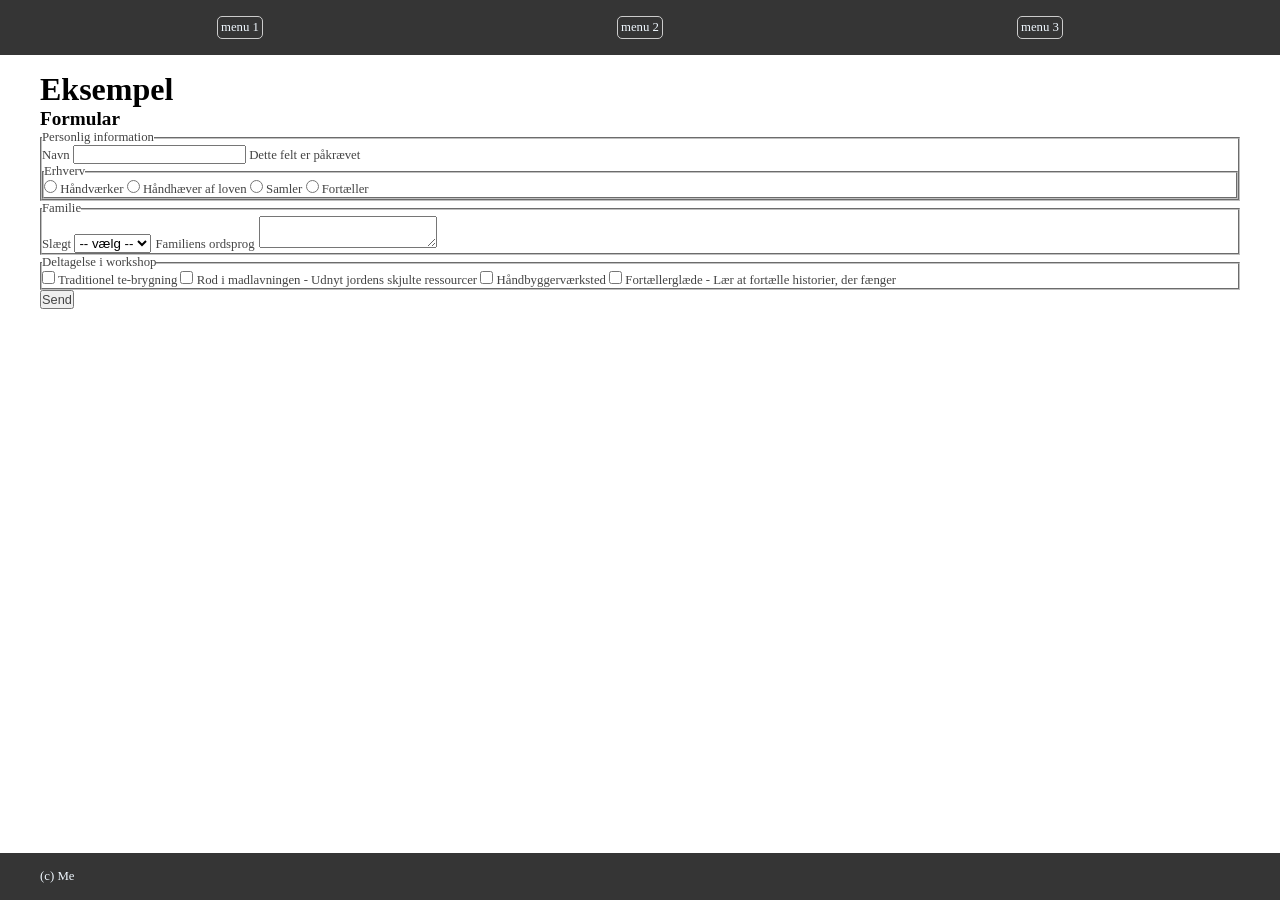
<file: index.html>
<!doctype html>
<html lang="en">
  <head>
    <meta charset="UTF-8" />
    <meta name="viewport" content="width=device-width, initial-scale=1.0" />
    <title>Form</title>
    <link rel="stylesheet" href="style.css" />
  </head>
  <body>
    <header>
      <nav>
        <ul>
          <li>menu 1</li>
          <li>menu 2</li>
          <li>menu 3</li>
        </ul>
      </nav>
    </header>

    <main>
      <h1>Eksempel</h1>
      <section class="form-wrapper">
        <h2>Formular</h2>
        <form class="pass-form" action="./opsamling.html">
          <fieldset class="form-group">
            <legend>Personlig information</legend>
            <label for="username">
              Navn
              <input type="text" name="username" id="username" required />
              <span class="error-message">Dette felt er påkrævet</span>
            </label>
            <fieldset class="radio-group">
              <legend>Erhverv</legend>
              <label for="occupation1">
                <input class="occupation-input" type="radio" name="occupation" id="occupation1" value="Håndværker" />
                <span>Håndværker</span>
              </label>
              <label for="occupation2">
                <input class="occupation-input" type="radio" name="occupation" id="occupation2" value="Håndhæver af loven" />
                <span>Håndhæver af loven</span>
              </label>
              <label for="occupation3">
                <input class="occupation-input" type="radio" name="occupation" id="occupation3" value="Samler" />
                <span>Samler</span>
              </label>
              <label for="occupation4">
                <input class="occupation-input" type="radio" name="occupation" id="occupation4" value="Fortæller" />
                <span>Fortæller</span>
              </label>
            </fieldset>
          </fieldset>
          <fieldset class="form-group">
            <legend>Familie</legend>
            <label for="lineage"> Slægt </label>
            <select name="lineage" id="lineage">
              <option value="">-- vælg --</option>
              <option value="Nim">Nim</option>
              <option value="Ambel">Ambel</option>
              <option value="Tusker">Tusker</option>
              <option value="Whisker">Whisker</option>
            </select>
            <label for="saying">Familiens ordsprog</label>
            <textarea name="saying" id="saying"></textarea>
          </fieldset>
          <fieldset class="form-group">
            <legend>Deltagelse i workshop</legend>
            <label for="teamaking">
              <input type="checkbox" name="workshop" value="Traditionel te-brygning" id="teamaking" />
              Traditionel te-brygning
            </label>
            <label for="cooking">
              <input type="checkbox" name="workshop" value="Rod i madlavningen" id="cooking" />
              Rod i madlavningen - Udnyt jordens skjulte ressourcer
            </label>
            <label for="crafting">
              <input type="checkbox" name="workshop" value="Håndbyggerværksted" id="crafting" />
              Håndbyggerværksted
            </label>
            <label for="storytelling">
              <input type="checkbox" name="workshop" value="Fortællerglæde" id="storytelling" />
              Fortællerglæde - Lær at fortælle historier, der fænger
            </label>
          </fieldset>
          <button type="submit">Send</button>
        </form>
      </section>
    </main>

    <footer>
      <p>(c) Me</p>
    </footer>
    <script src="script.js"></script>
  </body>
</html>
</file>
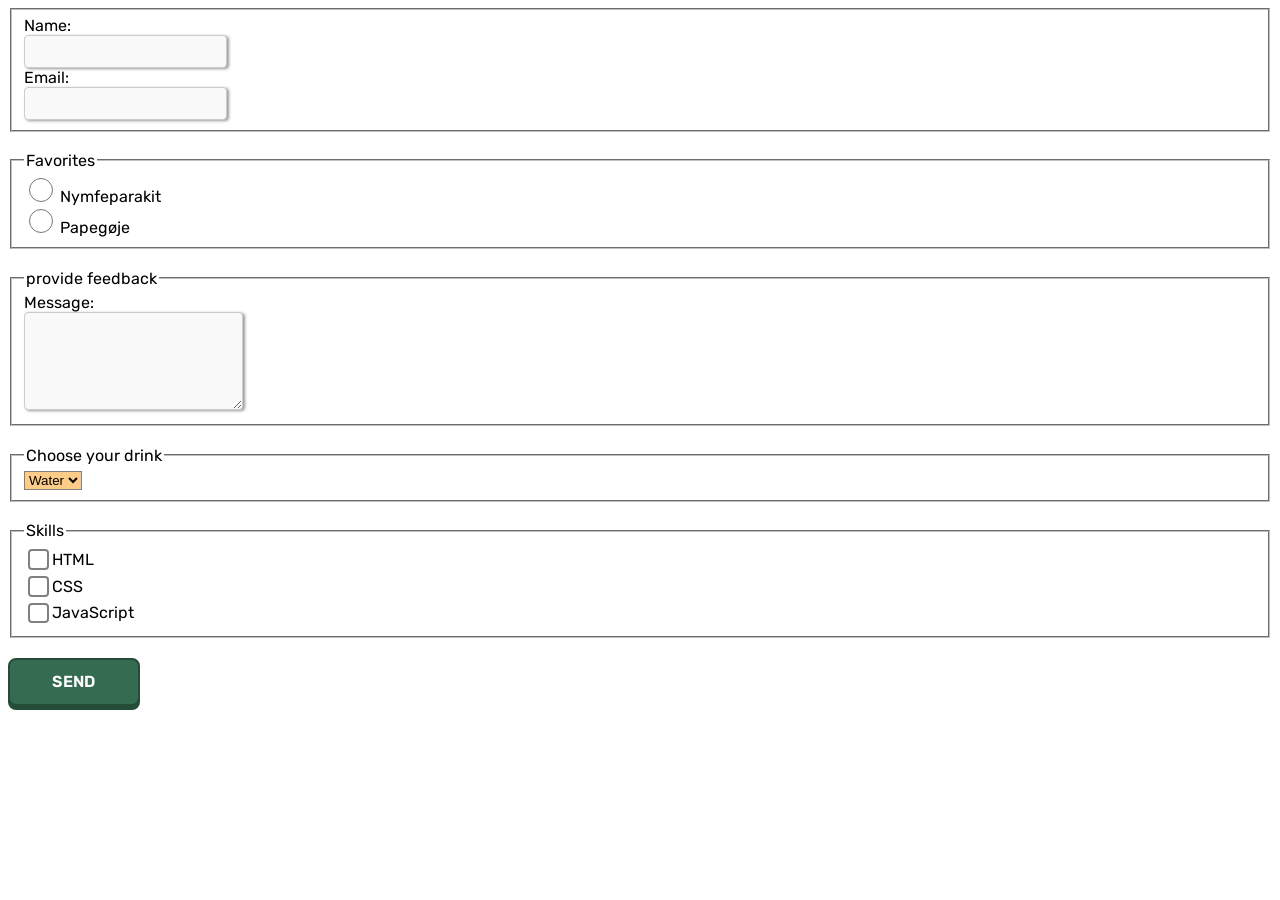
<file: enkeltelementer.html>
<!doctype html>
<html lang="en">
  <head>
    <meta charset="UTF-8" />
    <meta name="viewport" content="width=device-width, initial-scale=1.0" />
    <title>Enkelte formelementer</title>
    <link rel="stylesheet" href="enkeltelementer-style.css" />
  </head>
  <body>
    <form>
      <fieldset>
        <label for="name">Name:</label>
        <input type="text" id="name" name="name" />
        <label for="email">Email:</label>
        <input type="email" id="email" name="email" />
      </fieldset>

      <fieldset>
        <legend>Favorites</legend>
        <label for="color">
          <input type="radio" id="color" name="valg" />
          Nymfeparakit
        </label>
        <label for="date">
          <input type="radio" id="date" name="valg" />
          Papegøje
        </label>
      </fieldset>

      <fieldset>
        <legend>provide feedback</legend>
        <label for="message">Message:</label>
        <textarea id="message" name="message"> </textarea>
      </fieldset>

      <fieldset>
        <legend>Choose your drink</legend>
        <label for="choice">
          <select id="choice" name="choice1">
            <option value="water">Water</option>
            <option value="juice">Juice</option>
            <option value="soda">Soda</option>
          </select>
        </label>
      </fieldset>

      <fieldset class="skillset">
        <legend>Skills</legend>
        <label for="html">
          <input type="checkbox" id="html" name="skills" value="html" />
          HTML
        </label>
        <label for="css">
          <input type="checkbox" id="css" name="skills" value="css" />
          CSS
        </label>
        <label for="javascript">
          <input type="checkbox" id="javascript" name="skills" value="javascript" />
          JavaScript
        </label>
      </fieldset>
      <div>
        <button type="submit">SEND</button>
      </div>
    </form>
  </body>
</html>
</file>
<file: style.css>
@font-face {
  font-family: "iso";
  src: url("./fonts/Isometra-Regular.ttf");
}
*,
::before,
::after {
  margin: 0;
  padding: 0;
  box-sizing: border-box;
}
body {
  min-height: 100svh;
  display: grid;
  grid-template-rows: auto 1fr auto;
  row-gap: 1rem;
  grid-template-columns: minmax(1rlh, 1fr) minmax(0, 75rem) minmax(1rlh, 1fr);
  > * {
    grid-column: 2;
  }
  /* font-family: "iso", sans-serif; */
}
header,
footer {
  background-color: rgb(53, 53, 53);

  grid-column: 1/-1;
  display: grid;
  grid-template-columns: inherit;
  padding: 1rem 0;
  > * {
    grid-column: 2;
  }
  li,
  p {
    color: aliceblue;
  }
}
header ul {
  display: flex;
  justify-content: space-around;
  li {
    list-style: none;
    border: 1px solid #ccc;
    border-radius: 5px;
    padding: 0.2rem;
  }
}
h2 {
  font-size: 1.2rem;
  font-weight: 600;
}
h3 {
  font-size: 1rem;
  font-weight: 500;
}
p,
span,
li,
button,
label,
legend {
  font-size: 0.8rem;
  font-weight: 400;
  color: #444;
}

/* ****************************************************************** */
/* Her starter form styling */
/* ****************************************************************** */

/* Form css */
/* .form-wrapper {
  display: grid;
  gap: 1rlh;
  max-width: 800px;
  margin: 2rem auto;
} */
/* .pass-form {
  display: grid;
  gap: 1rlh;
  padding: 1rlh;
  border-radius: 12px;
  outline: 1px solid oklch(0.8 0.03 0);
  background: #fefcfc;
} */
/* .form-group {
  display: grid;
  gap: 0.45rlh;
  label {
    display: block;
    align-items: center;
    gap: 0.5ch;
  }
  .radio-group label {
    display: flex;
  }
} */

/* INPUT TEXT */
/* input,
select,
textarea,
button {
  font: inherit;
} */

/* Uden særlig håndtering af påkrævede inputfelter */
/* input[type="text"] {
  padding: 0.45rlh 0.6rlh;
  border-radius: 4px;
  border: 1px solid oklch(0.8 0.03 0);
} */

/* Håndterer påkrævede inputfelter */
/* label:has(input[type="text"]) {
  display: grid;
  grid-template-columns: max-content 1fr max-content;
  grid-template-rows: auto auto;
  align-items: center;
  gap: 0.3rem 0.5rem;
  input {
    grid-column: 2;
    grid-row: 1;
    padding: 0.45rlh 0.6rlh;
    border-radius: 4px;
    border: 1px solid oklch(0.8 0.03 0);
  }
  .error-message {
    grid-column: 2;
    grid-row: 2;
  }
}
label:has(:required)::after {
  content: "*";
  color: red;
  grid-column: 3;
  grid-row: 1;
}
label:has(:user-invalid) {
  input {
    outline: 2px solid red;
    outline-offset: 2px;
  }
  .error-message {
    display: block;
  }
}
.error-message {
  display: none;
  color: red;
  font-size: 0.7rem;
} */

/* Styling af fieldset */
/* fieldset {
  padding: 0.75rlh;
  border: 1px solid oklch(0.8 0.03 0);
  border-radius: 8px;
} */
/* fieldset fieldset {
  padding: 0.5rlh;
  border: 1px dashed oklch(0.8 0.03 0);
  border-radius: 8px;
  margin-top: 0.5rlh;
} */

/* Radio Group: ERHVERV */
/* .radio-group {
  display: grid;
  grid-template-columns: repeat(auto-fit, minmax(1fr, 1fr));
  gap: 0.5rlh;
  span {
    display: flex;
    align-items: center;
    gap: 0.5ch;
  }
} */

/* Select FAMILIE */
/* Åben op for moderne styling af dropdown-menuen */
/* select,
::picker(select) {
  appearance: base-select;
} */

/* Styling af dropdown-menuen */
/* select {
  padding: 0.75rem;
  border: 1px solid #aaa;
  border-radius: 8px;
  background: #eee;
  color: inherit;
} */

/* Vælg baggrundsfarven mm. for dropdown menuen */
/* ::picker(select) {
  background: #333;
  color: #eee;
  border: none;
  border-radius: 8px;
  padding: 0.5rem;
  box-shadow: 0 5px 15px #0004;
} */

/* Vælg det tegn der skal vises i dropdown menuen når den er lukket */
/* select::picker-icon {
  color: red;
  transition: transform 0.3s;
} */

/* Vælg det tegn der skal vises i dropdown menuen når den er åben */
/* select:open::picker-icon {
  transform: rotate(180deg);
} */

/* Styling af de enkelte options i dropdown menuen */
/* option {
  padding: 0.75rem;
  border-radius: 5px;
} */

/* Vælg baggrundsfarven for den option i dropdown menuen som musen er over */
/* option:hover {
  background: #555;
} */

/* Vælg baggrundsfarven for den valgte option i dropdown menuen */
/* option:checked {
  background: #784ece;
  color: #fff;
} */

/* Vælg selv hvilket tegn der skal vises i dropdown menuen */
/* option::checkmark {
  content: "\2691";
} */

/* Styling af submit-knappen i formularen */
/* .pass-form button {
  justify-self: start;
  padding: 0.45rlh 0.85rlh;
  border: 1px solid #4b217c;
  border-radius: 4px;
  background: #4b217c;
  color: #fff;
} */

/* Styling af occupation-input (radio-knapper) */
/* .occupation-input {
  appearance: none;
  block-size: 1.1rlh;
  inline-size: 1.1rlh;
  border-radius: 9999px;
  background: #e2e2e7;
  border: 1px solid #a9abed;

  &:checked {
    outline: 2px solid #a9abed;
    background: #2d2da6;
    outline-offset: 2px;
  }
}
.color-input:focus-visible {
  outline: 2px solid #a9abed;
  outline-offset: 2px;
  box-shadow: none;
} */

/* Styling of textarea */
/* textarea {
  background: #fff;
  border: none;
  outline: 1px solid oklch(0.8 0.03 0);
  color: inherit;
  padding: 0.45rlh 0.6rlh;
  border-radius: 4px;

  &:focus-visible {
    outline-color: #784fcf;
    outline-width: 2px;
    outline-offset: 2px;
    box-shadow: none;
  }
}
input[type="checkbox"] {
  accent-color: darkred;
  width: 1.2rem;
  height: 1.2rem;
  cursor: pointer;
} */
</file>
<file: enkeltelementer-style.css>
@font-face {
  font-family: "rubik";
  src: url("fonts/Rubik-VariableFont_wght.ttf");
}
body {
  font-family: "rubik", sans-serif;
}
label {
  display: block;
}

form {
  display: grid;
  gap: 1.2rem;
}

input[type="text"],
input[type="email"] {
  width: 25ch;
  padding: 0.5rem;
  border: 1px solid #ccc;
  border-radius: 4px;
  box-shadow: 2px 1px 3px rgba(0, 0, 0, 0.4);
  background-color: #f9f9f9;
}
input[type="text"]:focus,
input[type="email"]:focus,
textarea:focus {
  outline: none;
  border-color: #007bff;
  box-shadow: 0 0 5px rgba(0, 123, 255, 0.5);
}

input[type="radio"] {
  accent-color: darkred;
  width: 1.5rem;
  height: 1.5rem;
}

/* input[type="radio"] {
  appearance: none;
  width: 1.2rem;
  height: 2.2rem;
  border: 2px dashed darkred;
  border-radius: 50%;
  background: white;
  cursor: pointer;
}
input[type="radio"]:checked {
  background: rgb(229, 30, 30);
  border: 3px solid rgb(95, 27, 27);
  box-shadow: 0 0 8px rgb(11, 221, 4);
} */

textarea {
  width: 25ch;
  height: 10ch;
  padding: 0.5rem;
  border: 1px solid #ccc;
  border-radius: 4px;
  box-shadow: 2px 1px 3px rgba(0, 0, 0, 0.4);
  background-color: #f9f9f9;
}

/* Styling af SELECT */
/* Aktiver styling */
select,
::picker(select) {
  appearance: base-select;
  width: 25ch;
}

/* Selve select-feltet */
select {
  background: rgb(253, 204, 136);
  border: 1px solid gray;
}

/* Dropdown-container */
::picker(select) {
  background: #fa9a9a;
  border-radius: 8px;
}

/* De enkelte valgmuligheder */
option {
  padding: 0.5rem;
}

/* Hover på en option */
option:hover {
  background: lightblue;
}

/* Den valgte option */
option:checked {
  background: darkblue;
  color: white;
}

/* Select-feltet, når dropdown er åben */
select:open {
  border-color: blue;
}

/* Dropdown-pilen */
select::picker-icon {
  color: red;
}

/* Flueben ved den valgte option */
option::checkmark {
  content: "\2276";
  color: rgb(255, 251, 7);
}

/* Styling checkboxes */
/* Selve checkboxen */
input[type="checkbox"] {
  appearance: none;
  width: 1.3rem;
  height: 1.3rem;
  border: 2px solid gray;
  border-radius: 4px;
  background: white;
  cursor: pointer;
}
/* Hover */
input[type="checkbox"]:hover {
  border-color: blue;
  background: #eee;
}
/* Når checkboxen er valgt */
input[type="checkbox"]:checked {
  background: darkblue;
  border-color: rgb(194, 194, 232);
}
/* Aligner checkboxene med teksten */
fieldset.skillset label {
  display: flex;
  align-items: center;
  justify-content: flex-start;
}
/* Flueben */
input[type="checkbox"]:checked::before {
  content: "✓";
  color: white;
  display: flex;
  align-items: center;
  justify-content: center;
}

/* Styling af submit-knappen */
button[type="submit"] {
  font: inherit;
  font-weight: 600;
  font-size: 1rem;
  letter-spacing: 0.03em;

  color: white;
  background: #356b50;
  border: 2px solid #244c38;
  border-radius: 8px;
  padding: 0.8rem 1.8rem;

  cursor: pointer;
  box-shadow: 0 4px 0 #244c38;
  transition:
    background 0.2s,
    box-shadow 0.2s,
    transform 0.2s;
  width: 12ch;
}

/* Hover */
button[type="submit"]:hover {
  background: #488b68;
  transform: translateY(-2px);
  box-shadow: 0 6px 0 #244c38;
}

/* Når knappen trykkes */
button[type="submit"]:active {
  transform: translateY(3px);
  box-shadow: 0 1px 0 #244c38;
}
</file>
